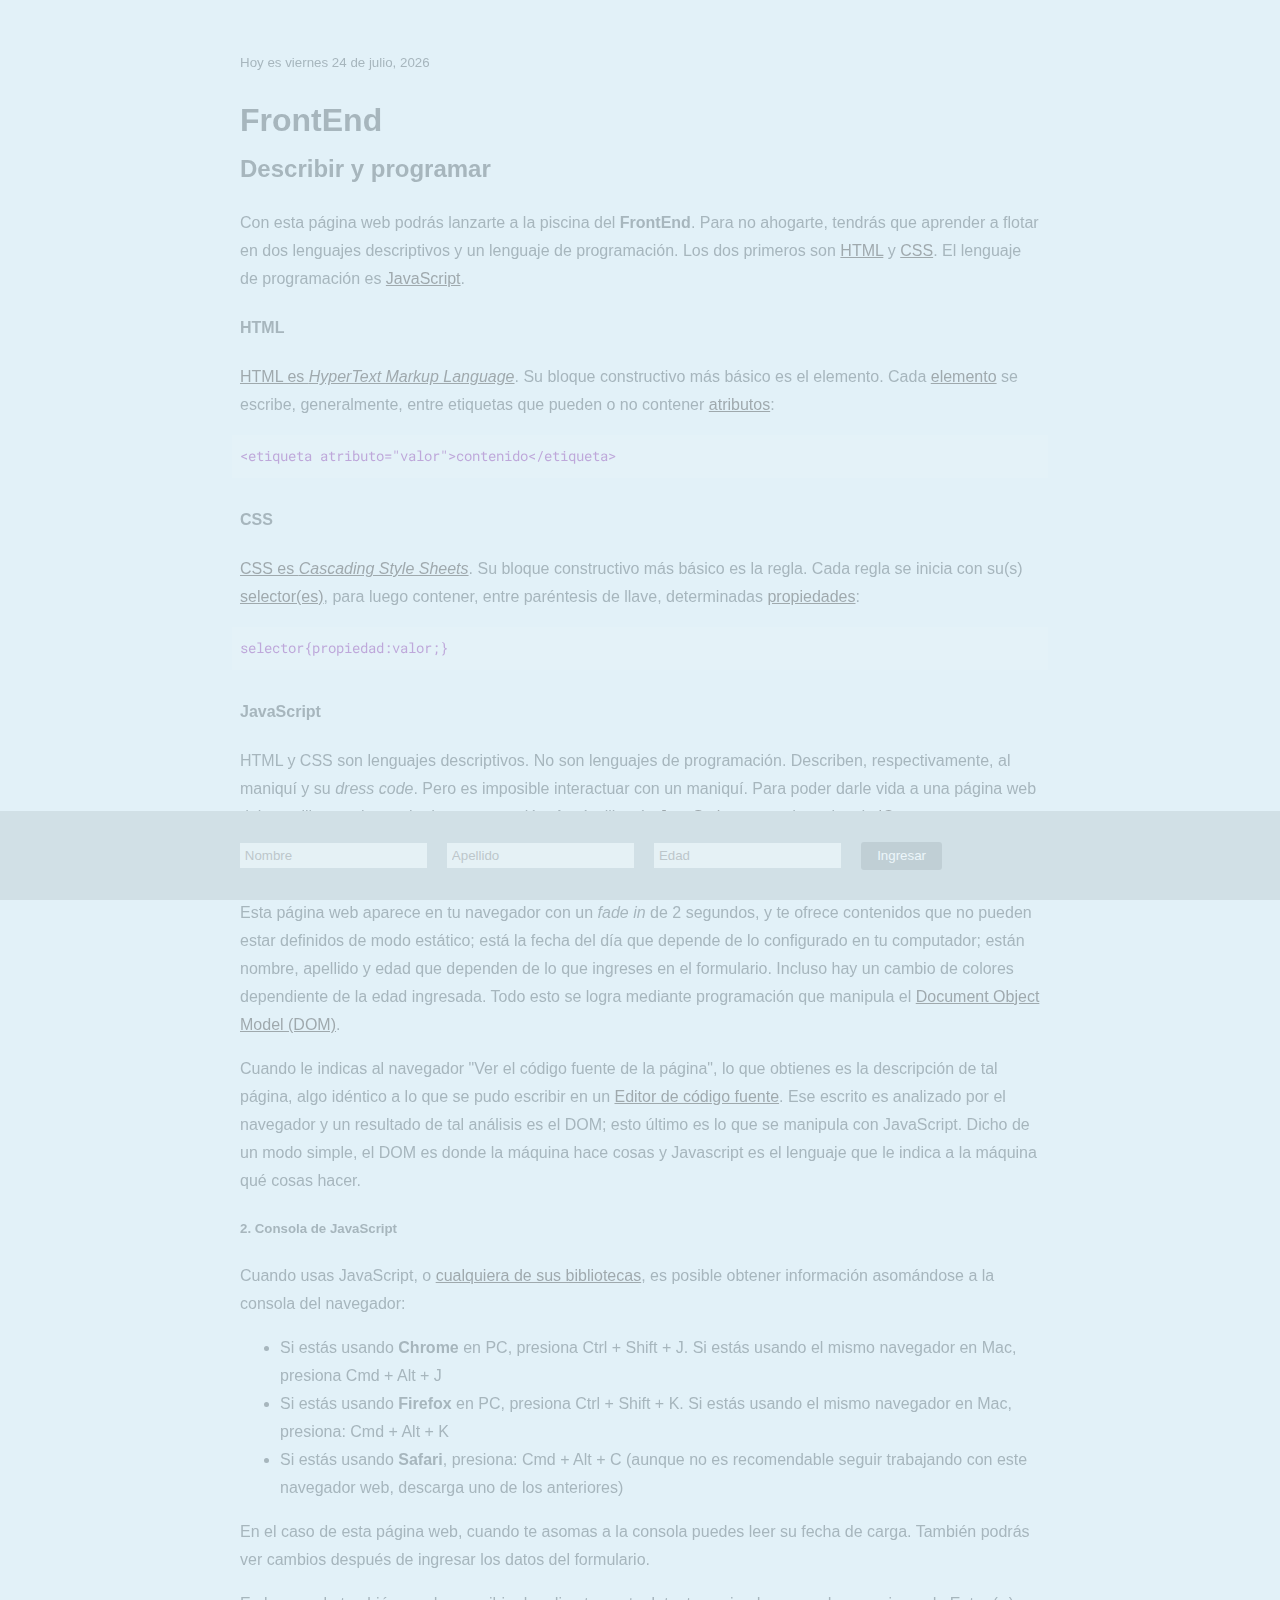
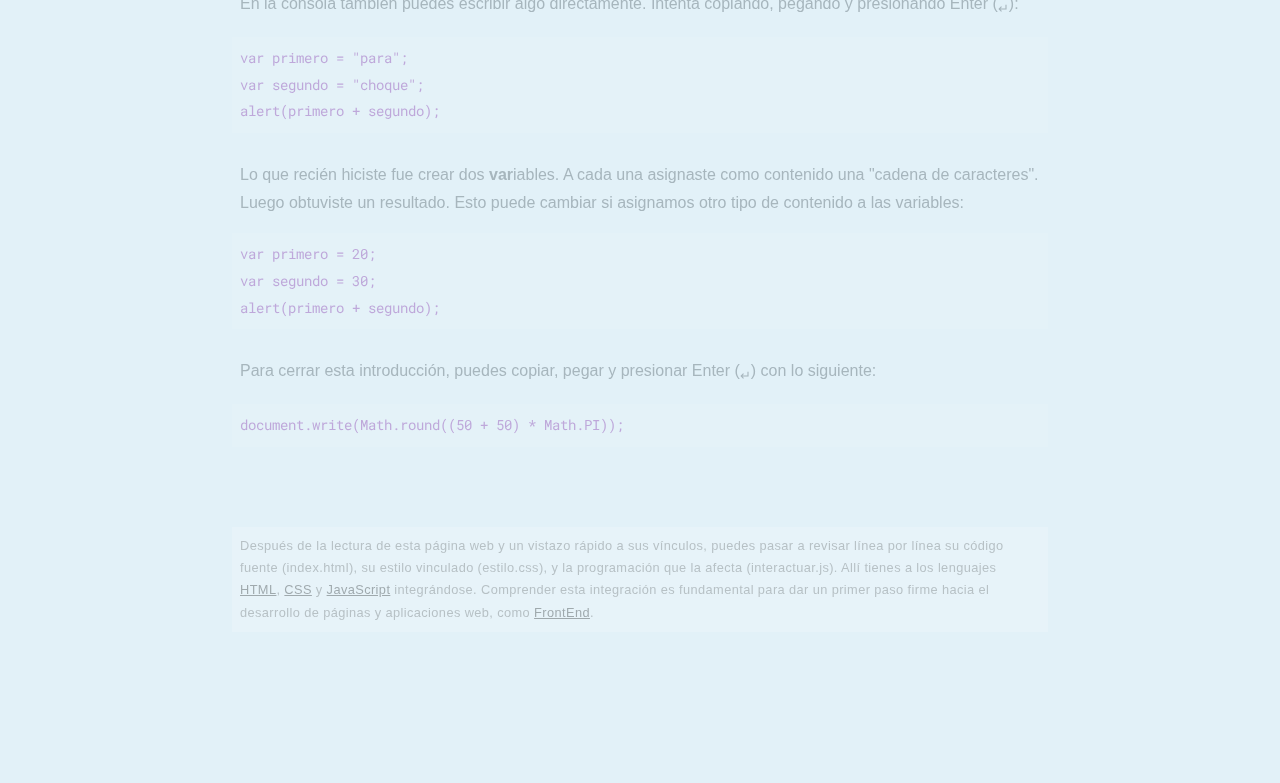
<file: index.html>
<!doctype html>
<html lang="es">
<head>
<meta charset="utf-8">
<meta name="viewport" content="width=device-width, initial-scale=1, shrink-to-fit=no">
<title>FrontEnd | Describir y programar</title>
<link rel="stylesheet" href="estilo.css">
</head>
<body class="hidden">
  <div class="texto">
    <p><small></small></p>
    <h1>FrontEnd</h1>
    <h2>Describir y programar</h2>
    <h3><span id="denominacion"></span><span id="envejecimiento"></span></h3>
    <p>Con esta página web podrás lanzarte a la piscina del <strong>FrontEnd</strong>. Para no ahogarte, tendrás que aprender a flotar en dos lenguajes descriptivos y un lenguaje de programación. Los dos primeros son <a href="#html">HTML</a> y <a href="#css">CSS</a>. El lenguaje de programación es <a href="#js">JavaScript</a>.</p>
    <h4 id="html">HTML</h4>
    <p><a href="https://github.com/profesorfaco/modulo-web/wiki/HTML" title="Wiki del Repositorio" target="_blank">HTML es <span lang="en">HyperText Markup Language</span></a>. Su bloque constructivo más básico es el elemento. Cada <a href="https://developer.mozilla.org/es/docs/Web/HTML/Elemento" target="_blank" title="Referencia de Elementos HTML">elemento</a> se escribe, generalmente, entre etiquetas que pueden o no contener <a href="https://developer.mozilla.org/es/docs/Web/HTML/Atributos" title="Referencia de Atributos HTML" target="_blank">atributos</a>:</p>
    <pre><code>&lt;etiqueta atributo="valor"&gt;contenido&lt;/etiqueta&gt;</code></pre>
    <h4 id="css">CSS</h4>
    <p><a href="https://github.com/profesorfaco/bases/wiki/CSS" title="Wiki del Repositorio" target="_blank">CSS es <span lang="en">Cascading Style Sheets</span></a>. Su bloque constructivo más básico es la regla. Cada regla se inicia con su(s) <a href="https://developer.mozilla.org/es/docs/Web/CSS/Referencia_CSS#Selectores" target="_blank" title="Referencia CSS">selector(es)</a>, para luego contener, entre paréntesis de llave, determinadas <a href="https://www.w3schools.com/cssref/default.asp" target="_blank" title="CSS Properties">propiedades</a>:</p>
    <pre><code>selector{propiedad:valor;}</code></pre>
    <h4 id="js">JavaScript</h4>
    <p>HTML y CSS son lenguajes descriptivos. No son lenguajes de programación. Describen, respectivamente, al maniquí y su <span lang="en">dress code</span>. Pero es imposible interactuar con un maniquí. Para poder darle vida a una página web debes utilizar un lenguaje de programación. Aquí utilizarás <a href="https://github.com/profesorfaco/bases/wiki/JavaScript" title="Wiki del Repositorio" target="_blank">JavaScript</a>, tomando atajos de <a href="https://github.com/profesorfaco/bases/wiki/jQuery" title="Wiki del Repositorio" target="_blank">jQuery</a>.</p>
    <h5>1. Manipular el DOM</h5>
    <p>Esta página web aparece en tu navegador con un <span lang="en">fade in</span> de 2 segundos, y te ofrece contenidos que no pueden estar definidos de modo estático; está la fecha del día que depende de lo configurado en tu computador; están nombre, apellido y edad que dependen de lo que ingreses en el formulario. Incluso hay un cambio de colores dependiente de la edad ingresada. Todo esto se logra mediante programación que manipula el <a href="https://es.wikipedia.org/wiki/Document_Object_Model" title="Wikipedia" target="_blank">Document Object Model (DOM)</a>.</p>
    <p>Cuando le indicas al navegador "Ver el código fuente de la página", lo que obtienes es la descripción de tal página, algo idéntico a lo que se pudo escribir en un <a href="https://es.wikipedia.org/wiki/Editor_de_código_fuente" title="Wikipedia" target="_blank">Editor de código fuente</a>. Ese escrito es analizado por el navegador y un resultado de tal análisis es el DOM; esto último es lo que se manipula con JavaScript. Dicho de un modo simple, el DOM es donde la máquina hace cosas y Javascript es el lenguaje que le indica a la máquina qué cosas hacer.</p>
    <h5>2. Consola de JavaScript</h5>
    <p>Cuando usas JavaScript, o <a href="https://www.javascripting.com/" target="_blank" title="JavaScripting.com | The Database of JavaScript Libraries">cualquiera de sus bibliotecas</a>, es posible obtener información asomándose a la consola del navegador:</p>
    <ul>
      <li>Si estás usando <strong>Chrome</strong> en PC, presiona Ctrl + Shift + J. Si estás usando el mismo navegador en Mac, presiona Cmd + Alt + J</li>
      <li>Si estás usando <strong>Firefox</strong> en PC, presiona Ctrl + Shift + K. Si estás usando el mismo navegador en Mac, presiona: Cmd + Alt + K</li>
      <li>Si estás usando <strong>Safari</strong>, presiona: Cmd + Alt + C (aunque no es recomendable seguir trabajando con este navegador web, descarga uno de los anteriores)</li>
    </ul>
    <p>En el caso de esta página web, cuando te asomas a la consola puedes leer su fecha de carga. También podrás ver cambios después de ingresar los datos del formulario.</p>
    <p>En la consola también puedes escribir algo directamente. Intenta copiando, pegando y presionando Enter (<sub>&crarr;</sub>):</p>
    <pre><code>var primero = "para";
var segundo = "choque";
alert(primero + segundo);</code></pre>
    <p>Lo que recién hiciste fue crear dos <strong>var</strong>iables. A cada una asignaste como contenido una "cadena de caracteres". Luego obtuviste un resultado. Esto puede cambiar si asignamos otro tipo de contenido a las variables:</p>
    <pre><code>var primero = 20;
var segundo = 30;
alert(primero + segundo);</code></pre>
    <p>Para cerrar esta introducción, puedes copiar, pegar y presionar Enter (<sub>&crarr;</sub>) con lo siguiente:</p>
    <pre><code>document.write(Math.round((50 + 50) * Math.PI));</code></pre>
    <p id="cierre">Después de la lectura de esta página web y un vistazo rápido a sus vínculos, puedes pasar a revisar línea por línea su código fuente (index.html), su estilo vinculado (estilo.css), y la programación que la afecta (interactuar.js). Allí tienes a los lenguajes <a href="https://github.com/profesorfaco/bases/wiki/HTML" target="_blank">HTML</a>, <a href="https://github.com/profesorfaco/bases/wiki/CSS" target="_blank">CSS</a> y <a href="https://github.com/profesorfaco/bases/wiki/JavaScript" target="_blank">JavaScript</a> integrándose. Comprender esta integración es fundamental para dar un primer paso firme hacia el desarrollo de páginas y aplicaciones web, como <a href="https://github.com/profesorfaco/bases/wiki/Roles#desarrolladora-frontend" target="_blank">FrontEnd</a>.</p>
  </div>
  <div id="footer">
    <form>
      <label><input type="text" name="nombre" placeholder="Nombre"/></label>
      <label><input type="text" name="apellido" placeholder="Apellido"/></label>
      <label><input type="text" name="edad" placeholder="Edad"/></label>
      <label><input type="submit" value="Ingresar" /></label>
    </form>     
  </div> 
  <script src="https://ajax.googleapis.com/ajax/libs/jquery/3.3.1/jquery.min.js"></script>
  <script src="interactuar.js"></script>
</body>
</html>
</file>
<file: estilo.css>
@import url('https://fonts.googleapis.com/css?family=Roboto+Mono:300');

body {
  color:#37474f;
  padding:0; 
  margin:0; 
  margin-bottom:5rem; 
  font-family: Helvetica, Arial, sans-serif; 
  background:#e2f1f8;
  line-height: 1.75;
}

a{
  color:#222;
}

a:hover{
  color:#000;
  text-decoration: none;
}

:lang(en){
  font-style: italic;
}

h1,h2{margin:0; padding:0;}

.hidden{
    display: none;
}

.texto{
  padding:2rem 6rem 4rem 6rem;
}

#footer {
    position: fixed;
    min-height: 5rem;
    background-color: #b0bec5;
    bottom: 0;
    left: 0;
    right: 0;
    margin-bottom: 0;
}

form{ padding:1.5rem 5.5rem; overflow: hidden}

form input[type="text"]{ 
  padding:.3rem; 
  margin:0.5rem;
  border:none;
  background:rgba(255,255,255,0.75);
}

form input[type="text"]:nth-child(3){ width:2.5rem;}


form input[type="submit"]{ 
    display: inline-block;
    padding: .4rem 1rem;
    margin-left: 0.5rem;
    background: #808e95;
    color: #ffffff;
    cursor: pointer;
    text-align: center;
    border:none;
    border-radius: 3px;
}

form input[type="submit"]:hover{
  background:#333;
}

@media screen and (max-width:800px){
  .texto{padding:2rem}
  form{ padding:1.5rem;}  
}

@media screen and (min-width:1250px){
  .texto{padding:2rem 15rem 4rem 15rem;}
  form{ padding:1.5rem 14.5rem}  
}

pre{
  overflow-x: auto;
  background:rgba(255,255,255,0.25);
  padding:0.5rem;
  margin:1rem -0.5rem 1.75rem -0.5rem;
}

code{
  font-family: 'Roboto Mono', monospace;
  font-size:90%;
  color:#7b1fa2;  
}

#cierre{
  background:rgba(255,255,255,0.5);
  color:#666;
  padding:0.5rem;
  margin:5rem -0.5rem 1rem -0.5rem;
  font-size:80%;
  letter-spacing: 0.025rem;
}
</file>
